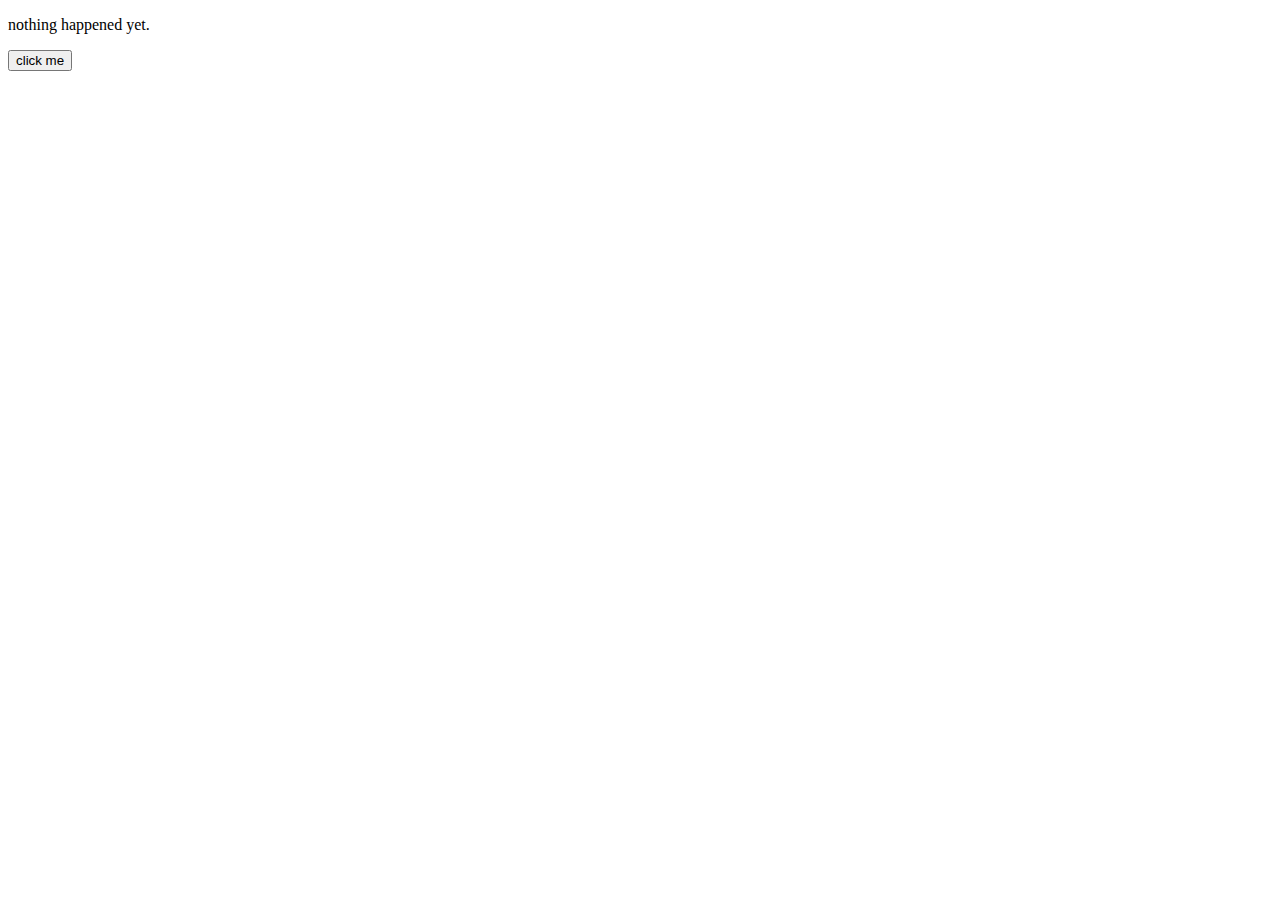
<file: day 1/day 2/day 3/index.html>
<!DOCTYPE html>
<html lang="en">
<head>
    <meta charset="UTF-8">
    <meta name="viewport" content="width=device-width, initial-scale=1.0">
    <title>Document</title>

</head>
<body>
    <p id="message">nothing happened yet.</p>
    <button onclick="changeMessage()">click me</button>

    
</body>
<script src="index.js">

</script>
</html>
</file>
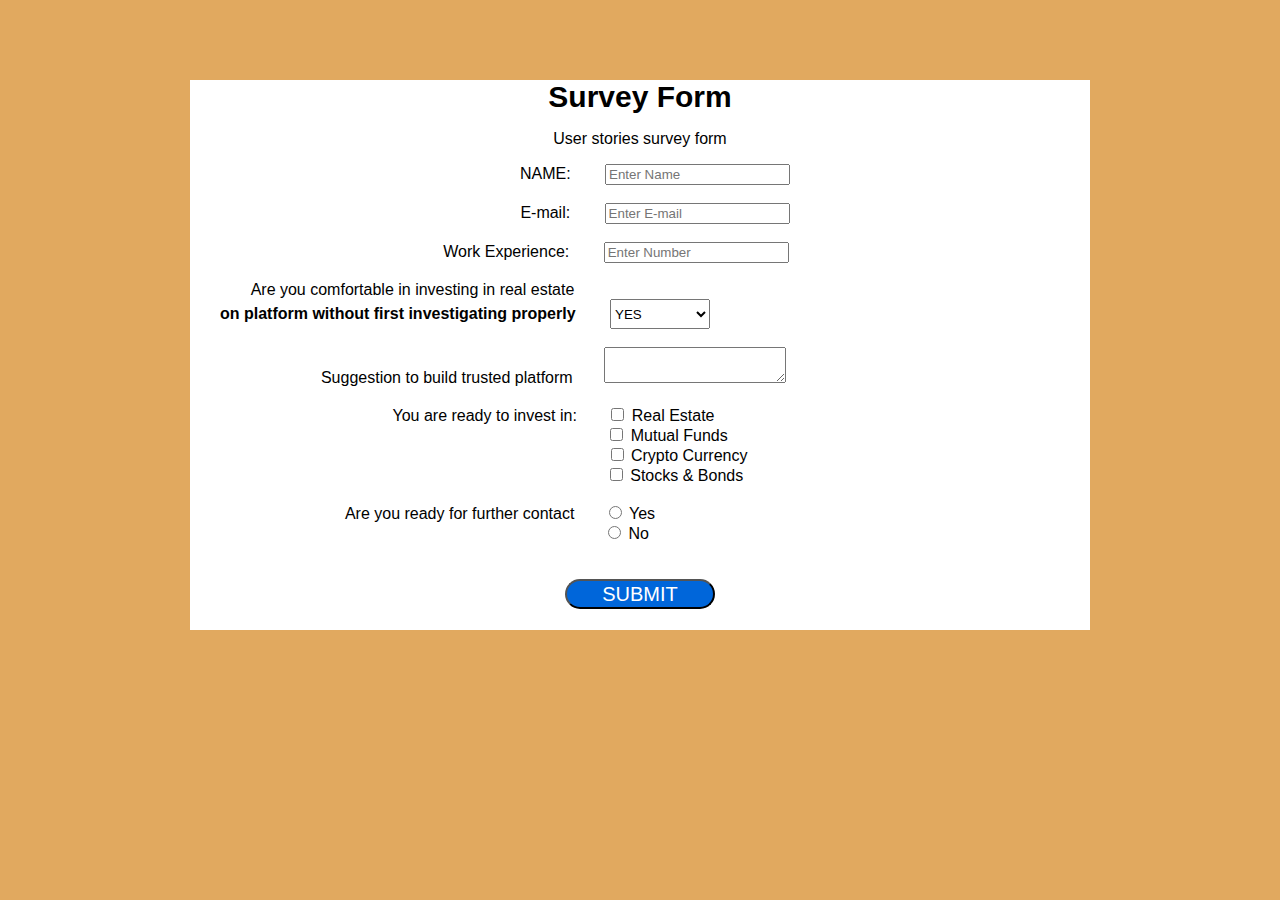
<file: day 1/website/survey.html>
<!DOCTYPE html>
<html>
<head>
	<meta charset="utf-8">
	<meta name="viewport" content="width=device-width, initial-scale=1">
	<title> SURVEY FORM</title>
<style >
	
.div1{

	width: 900px;
	height: 550px;
	font-family: arial;
	background-color:white;
	margin-top: 80px;
	
    
    


}


</style>

</head>
<body style="background-color: #e1a95f;">


	<center><div class="div1">

      <form>

      	<b style="font-size: 30px; font-family: 'Segoe UI', Tahoma, Geneva, Verdana, sans-serif;">Survey Form</b>
      	<p>User stories survey form</p>
      	
      	<label style="margin-left:30px;">NAME:</label>
      	<input style="margin-left:30px;" type="text" placeholder="Enter Name">
      	<br><br>
      	<label style="margin-left:30px;" >E-mail:</label>
      	<input style="margin-left:30px;" type="email" placeholder="Enter E-mail">
      	<br><br>
      	<label style="margin-left:-48px;" >Work Experience:</label>
      	<input style="margin-left:30px;" type="number" placeholder="Enter Number">
      	<br><br>
      	<label style="margin-left:-455px;" >Are you comfortable in investing in real estate <br> <b style="margin-left:-350px;  " > on platform without first investigating properly </b></label> 
      		
      	 	<select style="width: 100px; height: 30px; margin-left: 30px; "> <option>YES</option> <option>NO</option> </select> 
      	<br> <br>
      	<label style="margin-left:-173px;" >Suggestion to build trusted platform </label>
      	<label style="margin-left:27px;" ></label>
      	<textarea  cols="20" rows="2" ></textarea> <br><br>
      	<label style=" margin-left:-173px; " >You are ready to invest in:</label>
      	<input style="margin-left:30px;"  type="checkbox"  >
      	<label >Real Estate</label> <br>
      	<input style="margin-left:58px;"  type="checkbox" >
      	<label >Mutual Funds</label> <br>
      	<input style="margin-left:78px;"  type="checkbox" >
      	<label >Crypto Currency</label> <br>
      	<input style="margin-left:73px;"  type="checkbox" >
      	<label >Stocks & Bonds</label> <br><br>
      	<label style="margin-left:-280px;">Are you ready for further contact</label>
      	<input style="margin-left:30px;" type="radio" name="">
      	<label>Yes</label> <br>
      	<input style="margin-left:-23px;" type="radio" name="">
      	<label >No</label> <br> <br> <br>
      	<input style="background-color: #0066da; color: white; width: 150px; height: 30px; font-size:20px; border-radius: 15px; " type="submit" value="SUBMIT">


      	




      </form>

	</div></center>	

</body>
</html>
</file>
